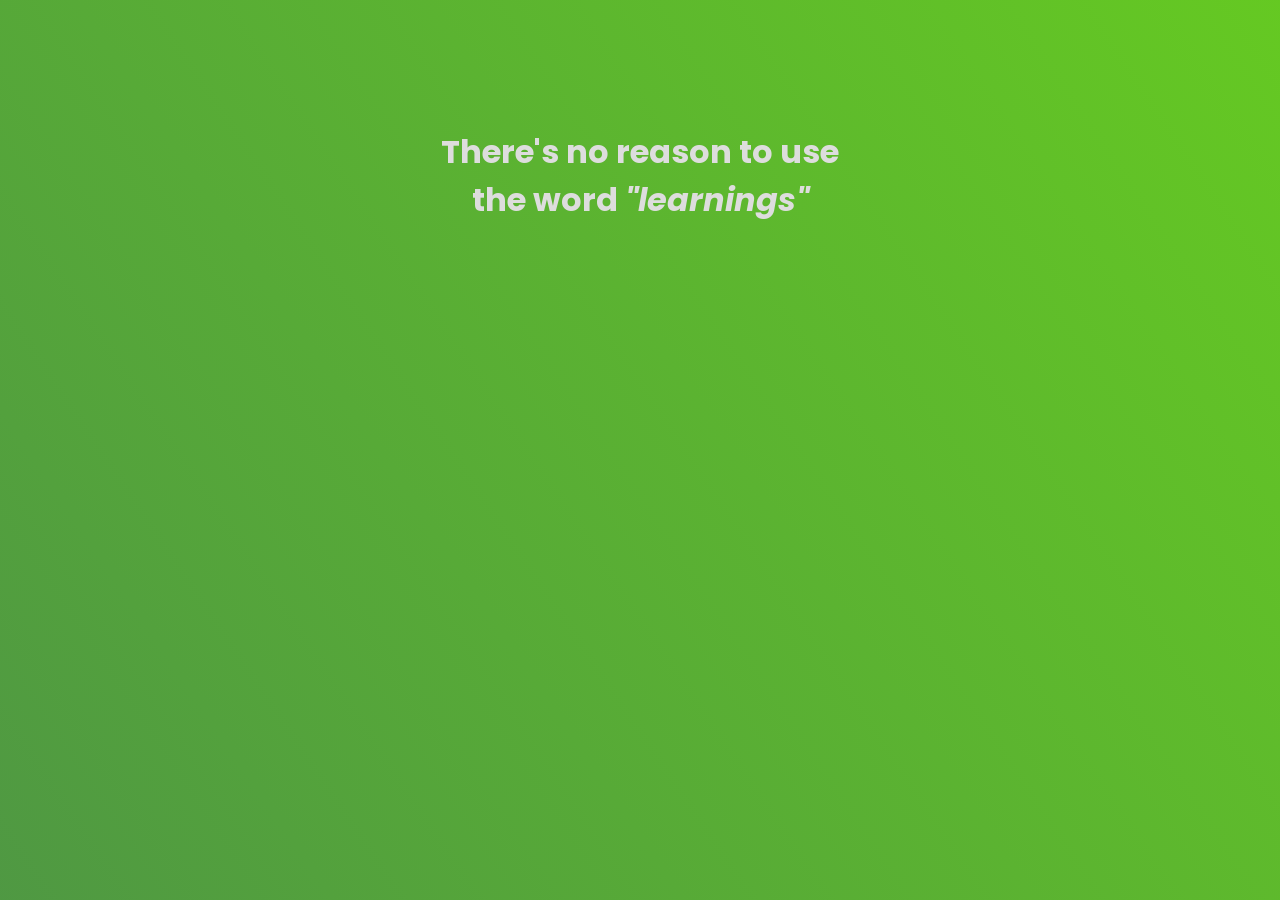
<file: learnings/index.html>
<!DOCTYPE html>
<html>

<head>
    <!-- Global site tag (gtag.js) - Google Analytics -->
    <script async src="https://www.googletagmanager.com/gtag/js?id=UA-101225560-2"></script>
    <script>
      window.dataLayer = window.dataLayer || [];
      function gtag(){dataLayer.push(arguments);}
      gtag('js', new Date());
      gtag('config', 'UA-101225560-2');
    </script>

    <meta name="viewport" content="width=device-width, initial-scale=1.0, maximum-scale=1.0, user-scalable=no" />
    <link rel="stylesheet" type="text/css" href="style.css">
    <title>Are you some kind of monster?</title>
</head>

<body>
    <h1>There's no reason to use the word <i>"learnings"</i></h1>
</body>

</html>
</file>
<file: learnings/style.css>
@import 'https://fonts.googleapis.com/css?family=Poppins';

body {
  margin: 0 auto;
  max-width: 28em;

  font-family: Poppins, Impact, sans-serif;

  line-height: 1.5;
  padding: 4em 1em;

  background: linear-gradient(236deg, #ff69b4, #0033cc, #4D79FF, #7CFC00, #263D80);
  background-size: 2000% 2000%;

  -webkit-animation: BgGradient 16s ease infinite;
  -moz-animation: BgGradient 16s ease infinite;
  -o-animation: BgGradient 16s ease infinite;
  animation: BgGradient 16s ease infinite;
}

h1,
h2 {
  margin-top: 1em;
  padding-top: 1em;
  color: #ddd;
  text-align: center
}


@-webkit-keyframes BgGradient {
    0%{background-position:10% 10%}
    25%{background-position:10% 90%}
    50%{background-position:90% 90%}
    75%{background-position:90% 10%}
    100%{background-position:10% 10%}
}
@-moz-keyframes BgGradient {
    0%{background-position:10% 10%}
    25%{background-position:10% 90%}
    50%{background-position:90% 90%}
    75%{background-position:90% 10%}
    100%{background-position:10% 10%}
}
@-o-keyframes BgGradient {
    0%{background-position:10% 10%}
    25%{background-position:10% 90%}
    50%{background-position:90% 90%}
    75%{background-position:90% 10%}
    100%{background-position:10% 10%}
}
@keyframes BgGradient {
    0%{background-position:10% 10%}
    25%{background-position:10% 90%}
    50%{background-position:90% 90%}
    75%{background-position:90% 10%}
    100%{background-position:10% 10%}
}
</file>
